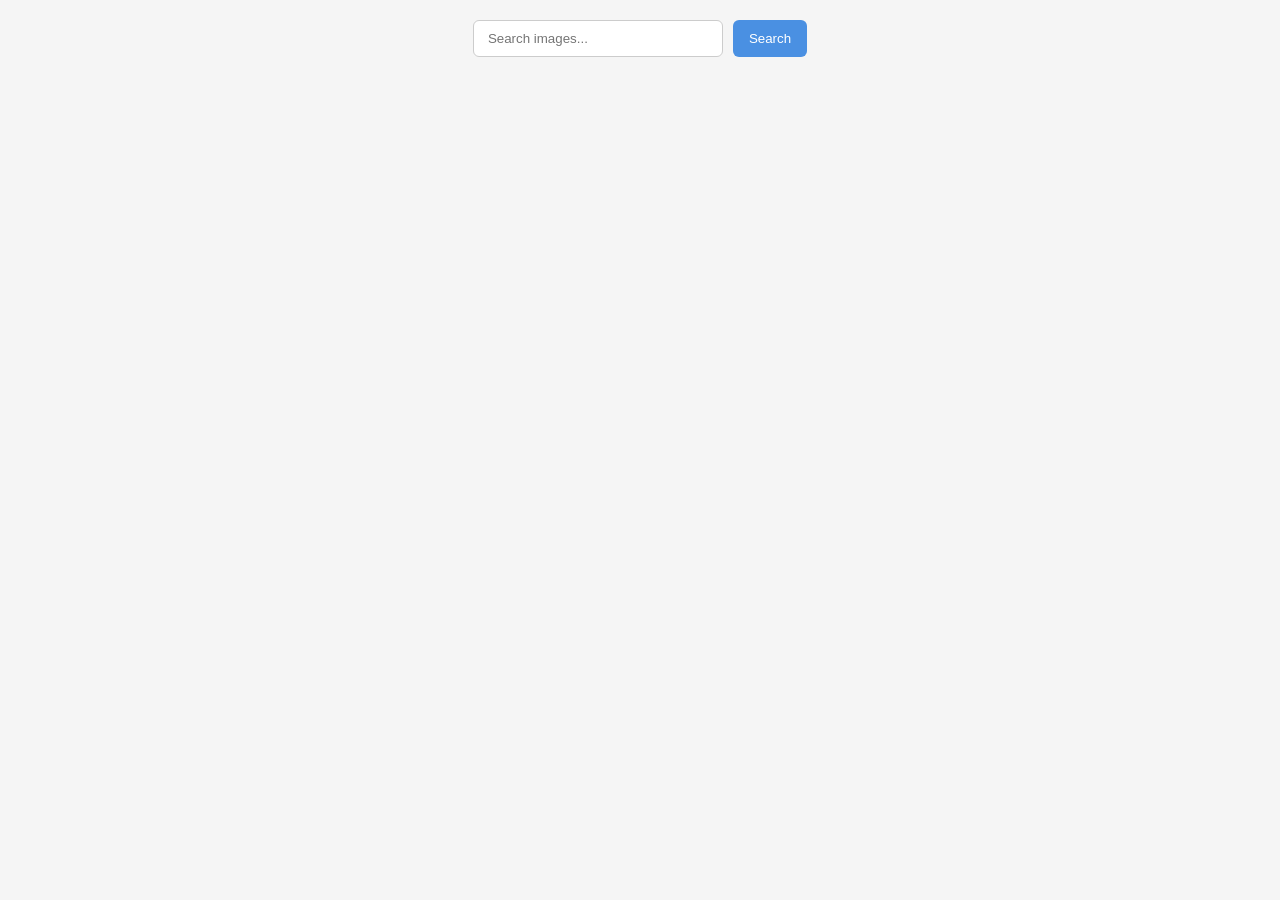
<file: src/index.html>
<!DOCTYPE html>
<html lang="en">
  <head>
    <meta charset="UTF-8" />
    <link rel="icon" type="image/svg+xml" href="/favicon.svg" />
    <meta name="viewport" content="width=device-width, initial-scale=1.0" />
    <title>Go IT 12</title>
    <link rel="stylesheet" href="./css/styles.css" />
  </head>
  <body>
    <form class="form">
      <label>
        <input type="text" name="search-text" placeholder="Search images..." required>
      </label>
      <button type="submit">Search</button>
    </form>
    <div class="loader hidden"></div>
      <ul class="gallery"></ul>
  <button class="load-more hidden">Load more</button>
    <script type="module" src="./main.js"></script>
  </body>
</html>
</file>
<file: src/css/styles.css>
/**
  |============================
  | include css partials with
  | default @import url()
  |============================
*/
/* Common styles */
@import url('./reset.css');
@import url('./base.css');
@import url('./loader.css');
</file>
